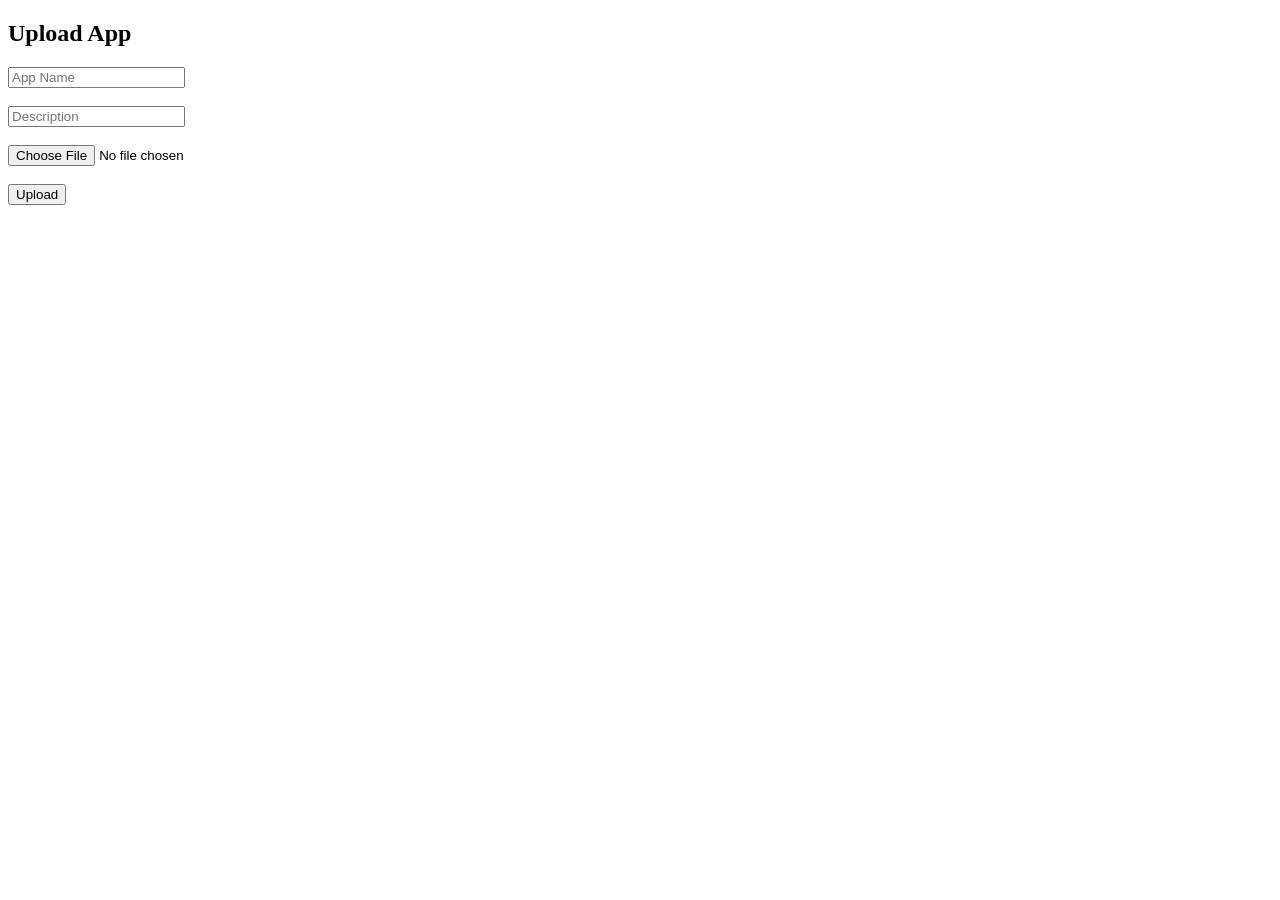
<file: admin.html>
<!DOCTYPE html>
<html>
<head>
<title>Admin Panel</title>
</head>
<body>

<h2>Upload App</h2>

<form method="POST" enctype="multipart/form-data">
<input type="text" name="name" placeholder="App Name" required><br><br>
<input type="text" name="desc" placeholder="Description"><br><br>
<input type="file" name="file" required><br><br>
<button type="submit">Upload</button>
</form>

</body>
</html>
</file>
